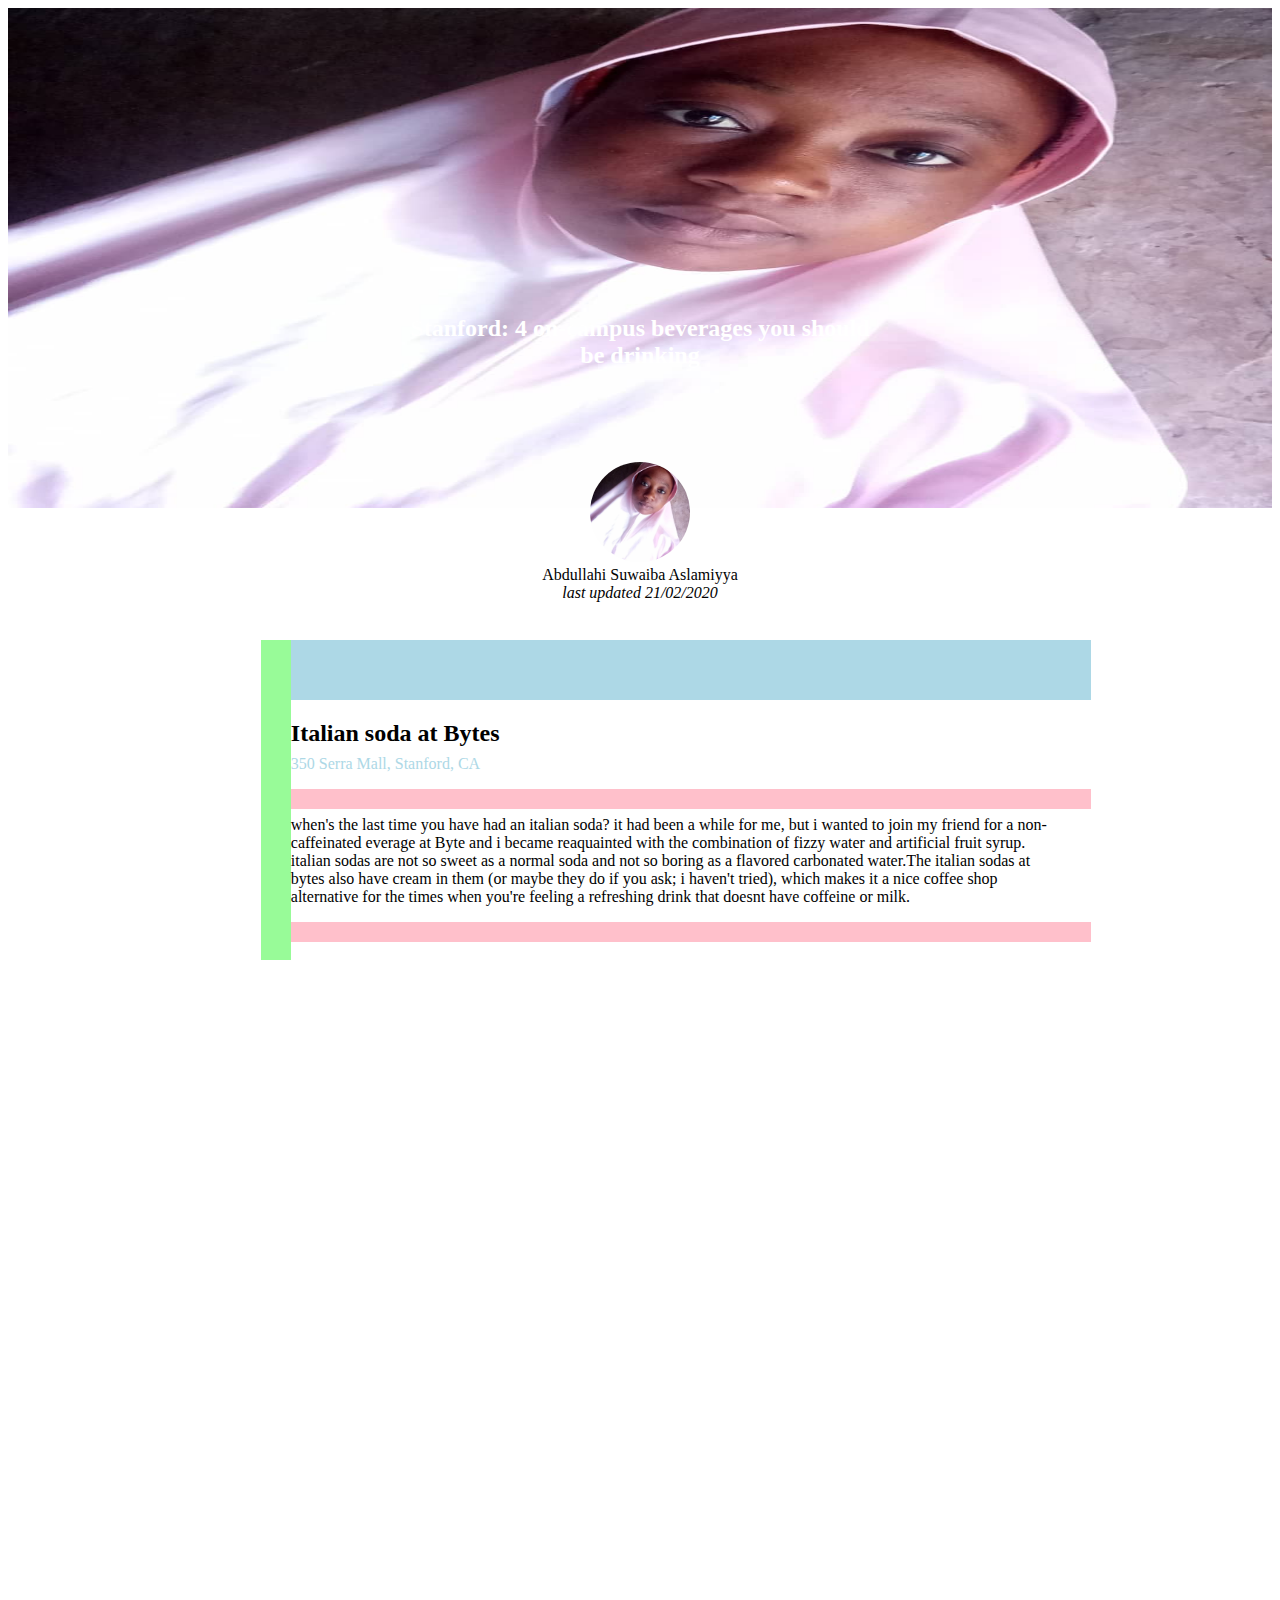
<file: index.html>
<!doctype html>
<html>
	<head>
		<title>LAB2</title>
			 <link rel="stylesheet" title="text/css" href="./Lab2.css">
	</head>
		<body >
			<div id="wrapper">



				<img src="subee.jpg" width="100%" height="500px" >

				<h2 class="big"> Stanford: 4 on-campus beverages you should <br> be drinking</h2>

			
				<center><img src="subee.jpg" height="100px" width="100px" style="border-radius:50%; margin-top:-50px;"/></center>

				<p class="subee" style="color:black; text-align:center; margin-top:0%;">Abdullahi Suwaiba Aslamiyya<br>
				<i>last updated 21/02/2020</i></p>

					<div id="container">
						<div id="slim"></div>

						<div id="big">
							<div id="bluec"></div>
						
									<h2>Italian soda at Bytes</h2>
									 <p>350 Serra Mall, Stanford, CA</p> 
								
							<div id="pinkc"></div>
								<p style="color: black"> <br>
								when's the last time you have had an italian soda? it had been a while for me, but i wanted to join my friend for a non-caffeinated everage at Byte and i became reaquainted with the combination of fizzy water and artificial fruit syrup. italian sodas are not so sweet as a normal soda and not so boring as a flavored carbonated water.The italian sodas at bytes also have cream in them (or maybe they do if you ask; i haven't tried), which makes it a nice coffee shop alternative for the times when you're feeling a refreshing drink that doesnt have coffeine or milk.</p>
							<div id="pinkc"></div>
								



						</div>
						
				
					</div>
		</body>
</html>
</file>
<file: Lab2.css>
#wrapper{width: 100%;height: 100%; }
					#container{width: 800px;height: 1000px;margin: 3% 20% 0px 20%;}
					#slim{float: left;width: 30px;height: 320px;background-color: palegreen;}
					#big{float: right;width: 770px;height: 1000px;background-color: white;}
					#bluec{background-color: lightblue;width: 800px;height: 60px } 
					#pinkc{background-color: pink;width: 800px;height: 20px }
					.big{position: absolute;margin: auto;color: white;max-width: 780px;top: 35%;text-align: center;left: 30%;right: 30%;border: 0;}
					p{
						margin-top:-1.5%;
						color:lightblue;
						}
</file>
